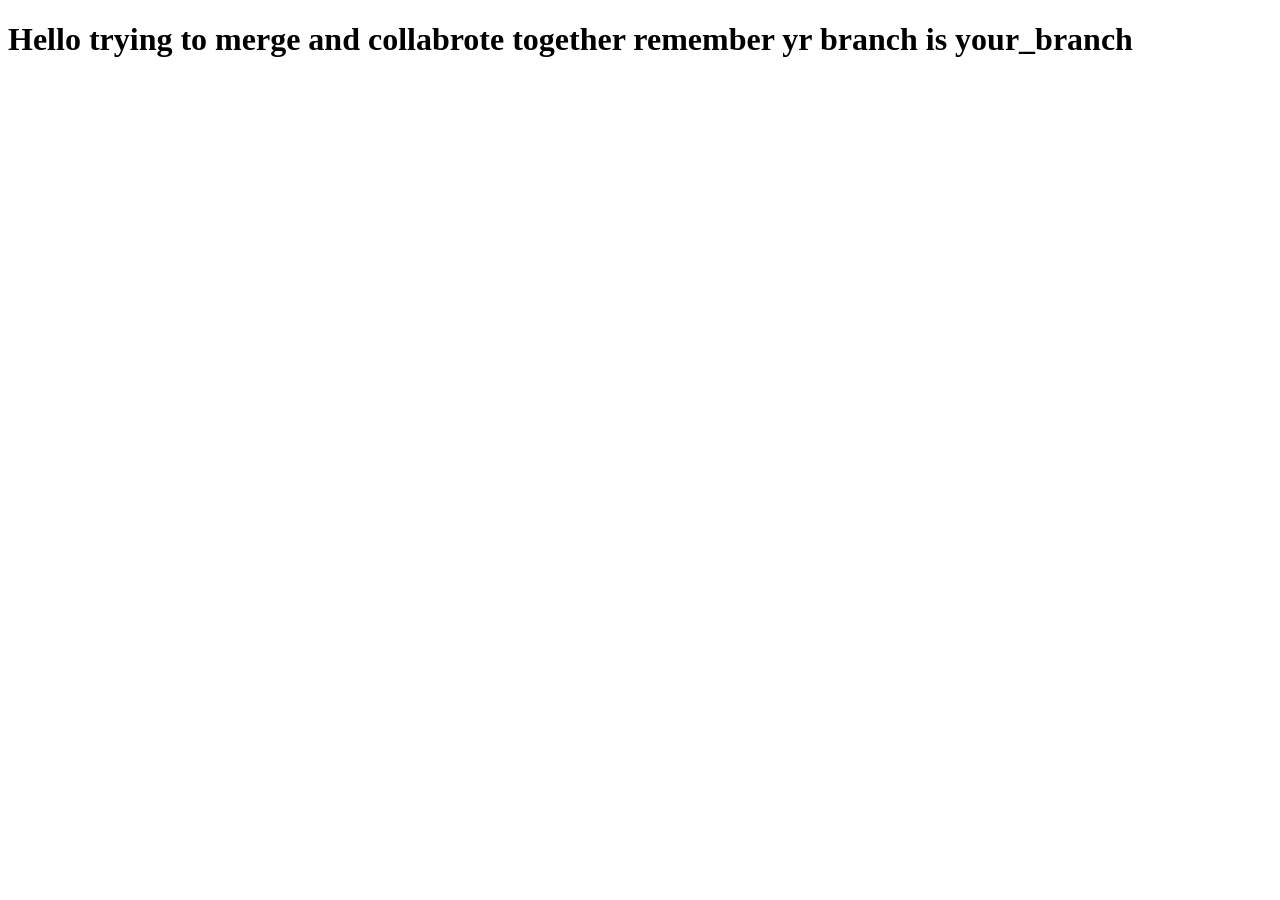
<file: index.html>
<!DOCTYPE html>
<html lang="en">
<head>
    <meta charset="UTF-8">
    <meta name="viewport" content="width=device-width, initial-scale=1.0">
    <title>Document</title>
</head>
<body>
    <h1>Hello trying to merge and collabrote together remember yr branch is your_branch</h1>
    
</body>
</html>
</file>
